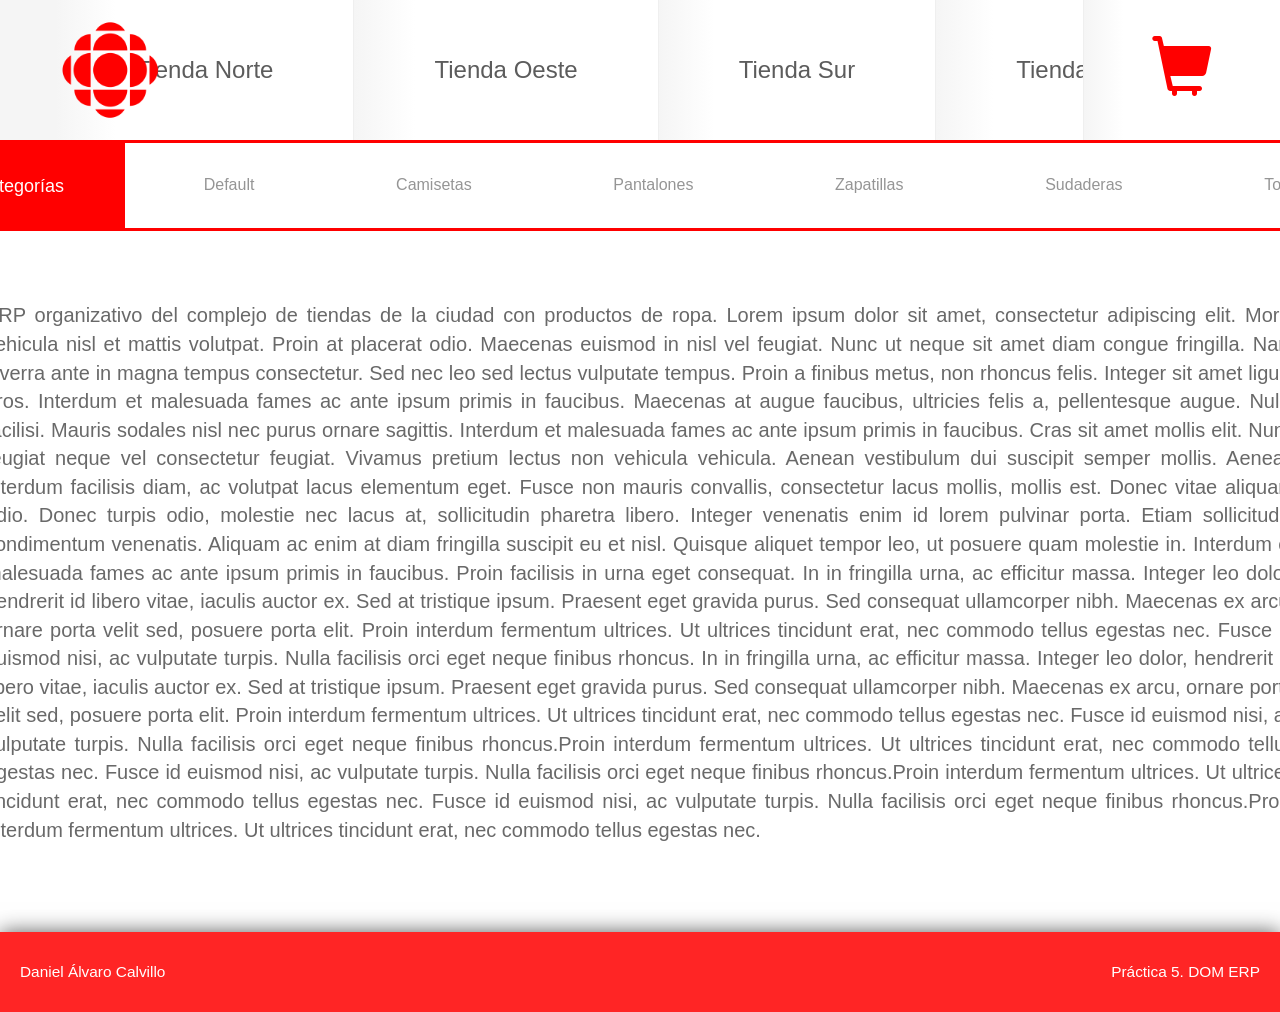
<file: index.html>
<!DOCTYPE html>
<html lang="en">

<head>
    <title>ERP DOM</title>
    <meta charset="utf-8">
    <meta name="viewport" content="width=device-width, initial-scale=1">
    <link rel="stylesheet" href="css/micss.css">
    <link rel="stylesheet" href="https://maxcdn.bootstrapcdn.com/bootstrap/3.3.7/css/bootstrap.min.css">
    <link rel="stylesheet" href="https://cdnjs.cloudflare.com/ajax/libs/font-awesome/4.7.0/css/font-awesome.min.css">
    <script src="https://ajax.googleapis.com/ajax/libs/jquery/3.2.1/jquery.min.js"></script>
    <script src="https://maxcdn.bootstrapcdn.com/bootstrap/3.3.7/js/bootstrap.min.js"></script>
    <!-- Excepciones -->
    <script src="js/BaseException.js"></script>
    <!-- Gestión ERP -->
    <script src="js/Erp.js"></script>
    <link rel="stylesheet" href="https://maxcdn.bootstrapcdn.com/bootstrap/3.3.7/css/bootstrap.min.css">
    <script src="https://ajax.googleapis.com/ajax/libs/jquery/3.2.1/jquery.min.js"></script>
    <script src="https://maxcdn.bootstrapcdn.com/bootstrap/3.3.7/js/bootstrap.min.js"></script>
</head>

<body>
    <header>
        <div>
            <div id="logo" onclick="initPopulate()">
                <a href="#">
                    <img src="img/logo.png">
                </a>
            </div>
            <div id="nav">
            </div>
            <div id="carrito">
                <span class="glyphicon glyphicon-shopping-cart"></span>
            </div>
        </div>
    </header>
    <main>
        <div id="cat">
            <span>Categorías</span>
        </div>
        <div id="prod">
        </div>
    </main>
    <footer>
        <div id="footer">
            <h3>Daniel Álvaro Calvillo</h3>
            <h3>Práctica 5. DOM ERP</h3>
        </div>
    </footer>
    <script src="js/DOM.js"></script>
</body>



</html>
</file>
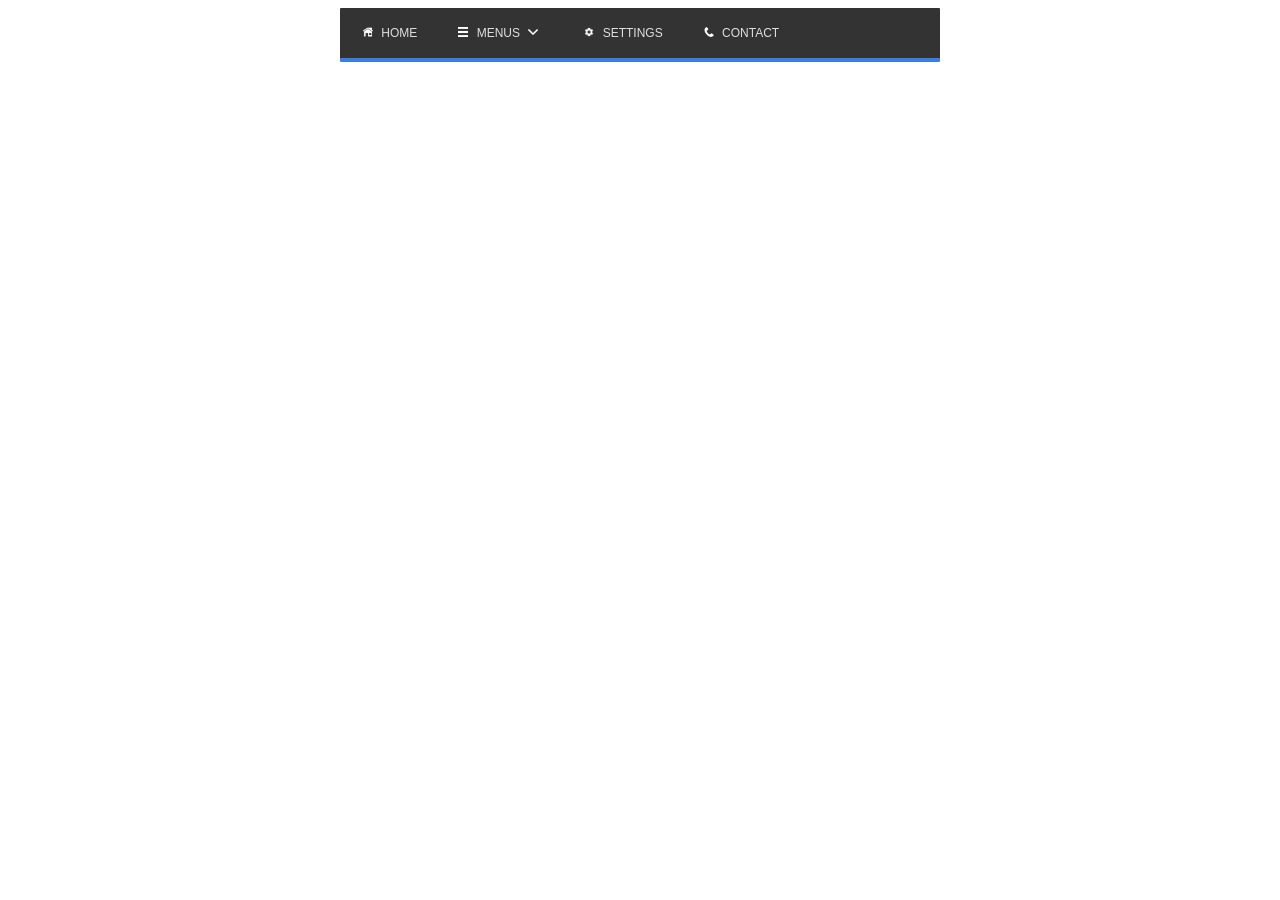
<file: 2/index.html>
<!DOCTYPE html>
<html>
<head>
    <title>Ejercicio 2</title>
    <meta charset="utf-8">
    <meta name="author" content="Daniel">
    <meta name="viewport" content="width=device-width, initial-scale=1">


<style>
    *{
        font-family:sans-serif;
        font-size: 12px;
        color: #e0e0e0;
    }    

    ul {
        list-style-type: none;
        margin: 0;
        padding: 0;
        overflow: hidden;
        background-color: #333333;
        width: 600px;
        margin: auto;
        border-bottom: 4px solid #3c7de3;
        border-radius: 1px;
    }

    li {
        float: left;
        display: flex;
        justify-content: space-around;
        align-items: center;
    }

    li a {
        display: block;
        text-align: center;
        text-decoration: none;
        padding: 18px;
    }

    li a:hover {
        background-color: #3c7de3;
    }
    
    img{
        width: 10px;
        height: 10px;
        padding-right: 5px;
        padding-left: 5px;
    }
    
    #desp{
        position: relative;
        margin:auto;
        width: 126px;
        height: 100px;
        background-color: #3c7de3;
        right: 142px;
        top:-4px;
        display: flex;
        justify-content: space-around;
        flex-direction: column;
        align-items: center;
    }
    
    .submenu{
        display: block;
        text-align: center;
        text-decoration: none;
        padding: 18px 42px;
    }
</style>
</head>
<body>

<ul>
  <li><a href=""></a></li>
  <li><a href="" onmouseover="mostrarDiv()" onmouseout="ocultarDiv()"></a></li>
  <li><a href=""></a></li>
  <li><a href=""></a></li>
</ul>
<div onmouseover="mostrarDiv()" onmouseout="ocultarDiv()" id="desp">
    <a class="submenu" href="" onmouseover="hoverSubmenu(this)" onmouseout="hoverSubmenu2(this)"></a>
    <a class="submenu" href="" onmouseover="hoverSubmenu(this)" onmouseout="hoverSubmenu2(this)"></a>
</div>

<script>
    document.getElementById("desp").style.visibility="hidden";
    
    var x=document.getElementsByTagName("a");
    x[0].innerHTML="<img src='ico/home.png'> HOME";
    x[1].innerHTML="<img src='ico/menu.png'> MENUS <img src='ico/flecha.png'>";
    x[2].innerHTML="<img src='ico/settings.png'> SETTINGS";
    x[3].innerHTML="<img src='ico/contact.png'> CONTACT";
    x[4].innerHTML="Menu 1";
    x[5].innerHTML="Menu 2";
    
    var y=document.getElementsByTagName("li");
    
    function changeClass(){
     document.write("dg");
    }

    function mostrarDiv(){
        document.getElementById("desp").style.visibility="visible";
        x[1].style.backgroundColor="#3c7de3";
    }
    
    function ocultarDiv(){
        document.getElementById("desp").style.visibility="hidden";
        x[1].style.backgroundColor="#333333";
    }
    
    function hoverSubmenu(a){
        a.style.backgroundColor="rgba(58, 108, 245, 0.47)";
    }
    
    function hoverSubmenu2(a){
        a.style.backgroundColor="#3c7de3";
    }
    
</script>
    
    
</body>
</html>
</file>
<file: css/micss.css>
*{
    font-family: sans-serif;
}

body{
    display: flex;
    justify-content: center;
    flex-direction: column;
    align-items: center;
}

main{
    min-height: 792px;
    width: 1450px;
    background-color: white;
    box-shadow: 0px 0px 8px #5c5c5c;
    overflow: hidden;
    display: table;
}

header{
    height: 140px;
    width: 100%;
    background-color: rgb(245, 245, 245);
    margin: 0px;
    padding: 0px;
    font-size: 24px;
    z-index: 800;
}

header>div{
    display: flex;
    justify-content: center;
    align-items: center;
}

#nav{
    width: 100%;
    height: 100%;
    display: flex;
    align-items: center;
    justify-content: center;
}

#nav a{
    padding: 53px 80px; 
    text-decoration: none;
    color: #5c5c5c;
    border-right: 1px solid #efefef;
    background: linear-gradient(to right, rgb(245, 245, 245), white, white, white, white, white);
}

#nav a:hover{
    background: linear-gradient(to right, #cc1818, #ff2525, #ff2525, #ff2525, #ff2525, #cc1818);
    color: white;
}

#logo{
    width: 100px;
    height: 100px;
    position: absolute;
    left: 60px;
    top: 20px;
}

#logo img{
    width: 100%;
    height: auto;
}

#carrito{
    position: absolute;
    right: 0px;
    top: 0px;
    padding: 36px 68px;
    border-left: 1px solid #efefef;
    background: linear-gradient(to right, #f5f5f5, white, white, white, white, white);
    color: red;
}

#carrito span{
    font-size: 60px;
}

#carrito:hover{
    color: white;
    background: linear-gradient(to right, #cc1818, #ff2525, #ff2525, #ff2525, #ff2525, #cc1818);
}

#cat{
    display: flex;
    justify-content: space-between;
    align-items: center;
    margin: 0px;
    border-bottom: 3px solid red;
    border-top: 3px solid red;
    border-right: 3px solid red;
    background-color: white;
    z-index: 100;
}

#cat a{
    padding: 30px 63px;
    border: 0px 1px solid #efefef;
    color: #959595;
    background-color: #ffffff;
    font-size: 16px;
    z-index: 109;
    text-decoration: none;
}

#cat a:hover{
    background-color: #fcfcfc;
    color: #ff0000;
    font-size: 18px;
}

#cat span{
    padding: 28.9px 61px;
    color: white;
    background-color: red;
    font-size: 18px;
    border-top: 2px solid red;
}

#productos{
    display: flex;
    justify-content: flex-start;
    align-items: center;
    flex-direction: column;
    width: 100%;
    min-height: 800px;
    padding: 30px;
    background-color: aqua;
}

#prod{
    width: 100%;
    height: 100%;
    padding: 30px;
}

#prod p{
    color: #696969;
    text-align: justify;
    font-size: 20px;
    padding: 40px;
}

#prod img{
    max-width: auto;
    height: 200px;
}

#prod div a{
    width: 300px;
    min-height: 500px;
    border: 1px solid #e8e8e8;
    background-color: #fcfcfc;
    box-shadow: 0px 0px 10px grey;
    display: flex;
    flex-direction: column;
    justify-content: space-around;
    align-items: center;
    z-index: 100;
    margin: 23px;
    float: left;
}

#prod div a h3{
    color: #c7c7c7;
    font-size: 30px;
    margin: 10px 0px 18px 0px;
}

#prod div a h4{
    color: #18be32;
    font-size: 30px;
    background-color: #f5f5f5;
    border-radius: 50%;
    padding: 20px;
}

#prod a span{
    text-align: justify;
    font-size: 12px;
    color: grey;
    padding: 20px;
    display: none;
}

#prod a{
    height: 100%;
    width: 100%;
    text-decoration: none;
}

#prod div p{
    font-size: 18px;
    color: grey;
    padding: 20px;
    background-color: #fcfcfc;
    text-align: justify;
}

footer{
    height: 80px;
    width: 100%;
    box-shadow: 0px 0px 20px #5c5c5c;
    background-color: #ff2525;
    margin: 0px;
    padding: 0px;
    bottom: 0px;
    position: relative;
    bottom: 0px;
}

#desc{
    width: 920px;
    min-height: 500px;
    border: 1px solid #e8e8e8;
    background-color: #fcfcfc;
    box-shadow: 0px 0px 10px grey;
    display: flex;
    flex-direction: column;
    justify-content: space-around;
    align-items: center;
    z-index: 100;
    margin: 23px 60px;
    padding: 40px 70px;
    float: left;
}

#desc h2{
    color: #ff2626;
}

#desc h3{
    color: #c7c7c7;
    font-size: 30px;
    margin: 10px 0px 18px 0px;
}

#desc p{
    color: #343434;
    font-size: 24px;
}

#imgintro{
    width: 400px;
    height: 400px;
}

#footer{
    color: white;
    width: 100%;
    height: 100%;
    display: flex;
    justify-content: space-between;
    align-items: center;
    padding: 0px 20px 10px 20px;
}

#footer h3{
    font-size: 1.1em;
}
</file>
